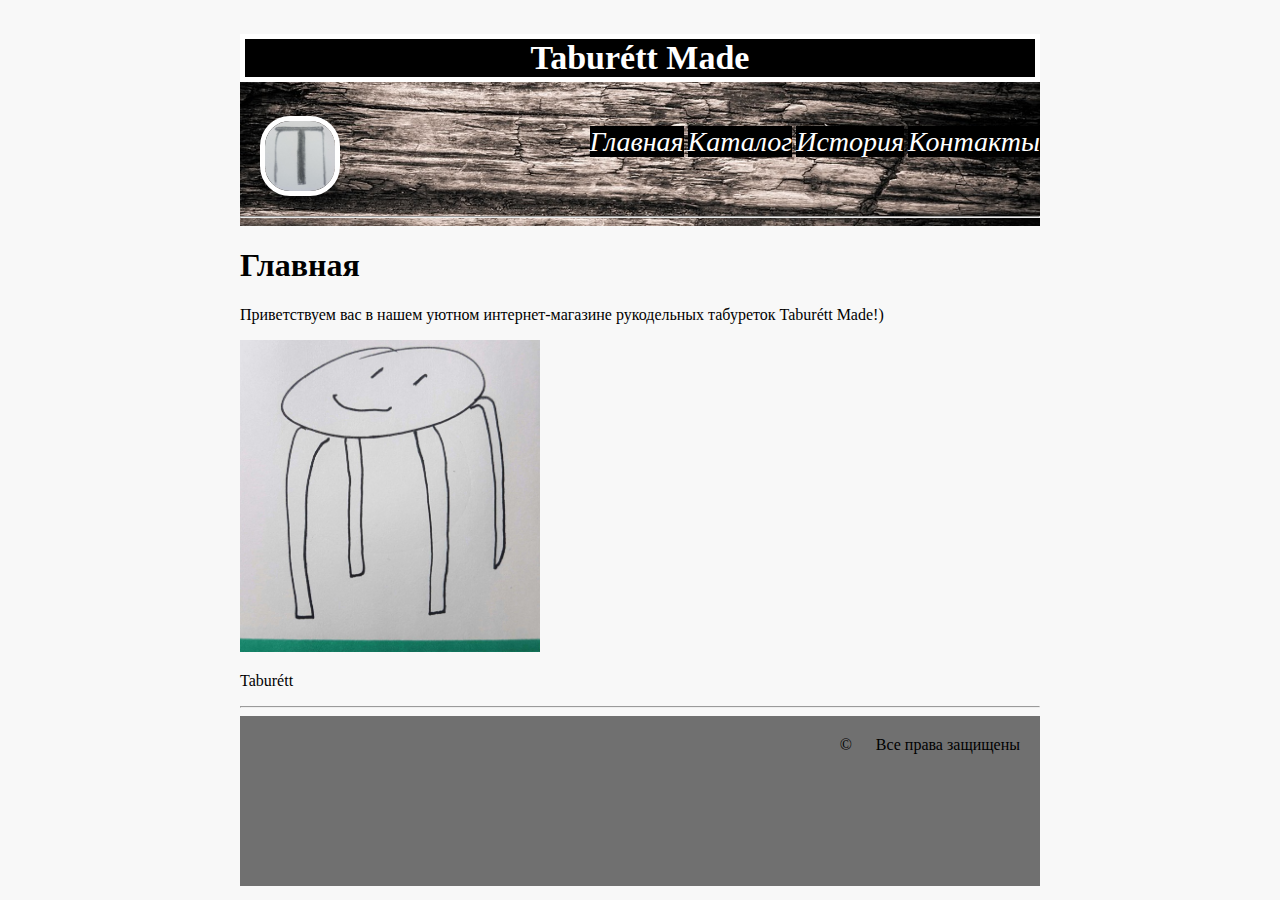
<file: index.html>
<!DOCTYPE html> <!-- DOCTYPE  Пишем заголовок большими буквами -->
<html lang="ru">
    <head>
        <meta charset="utf-8">
        <meta name="descripion" content="Купить табуретки в интернет-магазине Taburétt Made">
        <link rel="stylesheet" href="css/style.css">
        <title>Page Title</title>
    </head>
    <body>
    <div class="container">
        <div class="header">
           <h3>Taburétt Made</h3>
           <div id="logo">
                <img src="images/logo.jpg"
                     alt=""
                     title="Taburétt">
           </div>
           <div id="menu">
               <ul>
                    <li>
                        <a class="menu_link" href="index.html">Главная</a> <!--В теге ul могут быть только теги li -->
                    </li>
                    <li>
                        <a class="menu_link" href="catalog.html">Каталог</a>
                    </li>
                    <li>
                        <a class="menu_link" href="history.html">История</a>
                    </li>
                    <li>
                        <a class="menu_link" href="contacts.html">Контакты</a>
                    </li>
                </ul>
           </div>
            <hr>
        </div>
        <h1>Главная </h1>

        Приветствуем вас в нашем уютном интернет-магазине рукодельных табуреток Taburétt Made!)


        <div class="photo">
            <p>
                <img src="images/Taburétt.jpg"
                     alt=""
                     title="Taburétt"
                     width="300">
            </p>
            <p class="caption">Taburétt</p>
        </div>

        <hr>
        <div class="footer">
            &emsp; &copy; &emsp; Все права защищены
        </div>
    </div>
    </body>
</html>
</file>
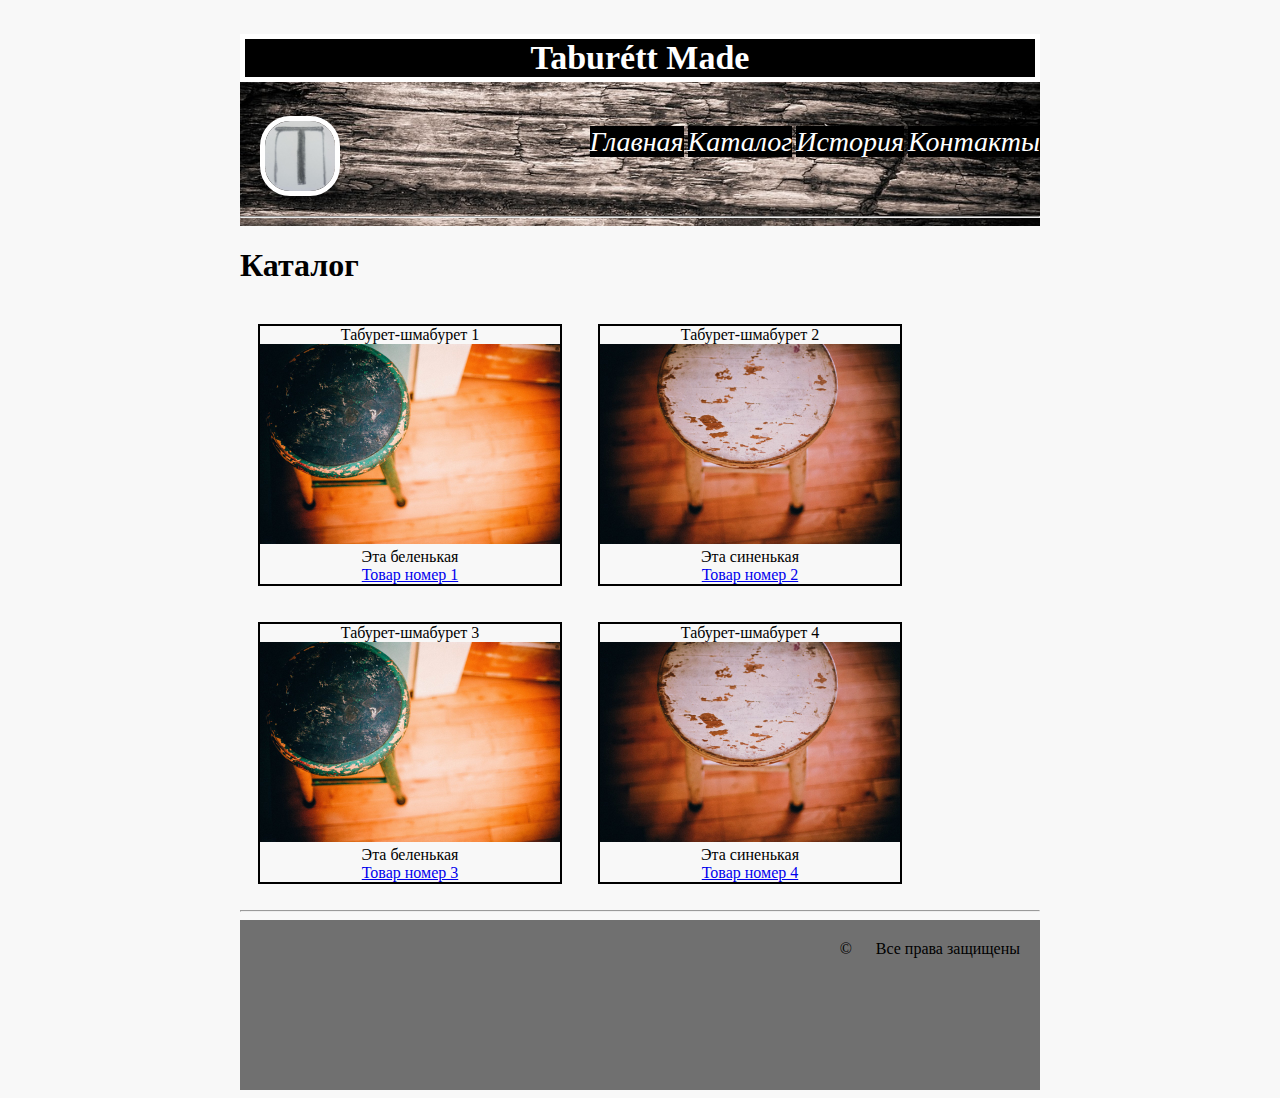
<file: catalog.html>
<!DOCTYPE html>
<html lang="ru">
    <head>
        <meta charset="UTF-8">
        <title>Page Catalog</title>
        <link rel="stylesheet" href="css/style.css">
    </head>
    <body>
    <div class="container">
        <div class="header">
            <h3>Taburétt Made</h3>
            <div id="logo">
                <img src="images/logo.jpg"
                     alt=""
                     title="Taburétt">
            </div>
            <div id="menu">
                <ul>
                    <li>
                        <a class="menu_link" href="index.html">Главная</a> <!--В теге ul могут быть только теги li -->
                    </li>
                    <li>
                        <a class="menu_link" href="catalog.html">Каталог</a>
                    </li>
                    <li>
                        <a class="menu_link" href="history.html">История</a>
                    </li>
                    <li>
                        <a class="menu_link" href="contacts.html">Контакты</a>
                    </li>
                </ul>
            </div>
            <hr>
        </div>
        <h1>Каталог </h1>
        <div class="catalog_list">
            <div class="catalog_items">
                Табурет-шмабурет 1
                <img src="images/IMG1.jpg"
                     alt="Товар номер 1"
                     title="Красивая табуреточка">
                <div>Эта беленькая</div>
                <a href="goods2.html">Товар номер 1</a>
            </div>
            <div class="catalog_items">
                Табурет-шмабурет 2
                <img src="images/IMG2.jpg"
                     alt="Товар номер 2"
                     title="Красивая табуреточка">
                <div>Эта синенькая</div>
                <a href="goods2.html">Товар номер 2</a>
            </div>
            <div class="catalog_items">
                Табурет-шмабурет 3
                <img src="images/IMG1.jpg"
                     alt="Товар номер 3"
                     title="Красивая табуреточка">
                <div>Эта беленькая</div>
                <a href="goods2.html">Товар номер 3</a>
            </div>
            <div class="catalog_items">
                Табурет-шмабурет 4
                <img src="images/IMG2.jpg"
                     alt="Товар номер 4"
                     title="Красивая табуреточка">
                <div>Эта синенькая</div>
                <a href="goods2.html">Товар номер 4</a>
            </div>
        </div>
        <hr>
        <div class="footer">&copy; &emsp; Все права защищены</div>
    </div>
    </body>
</html>
</file>
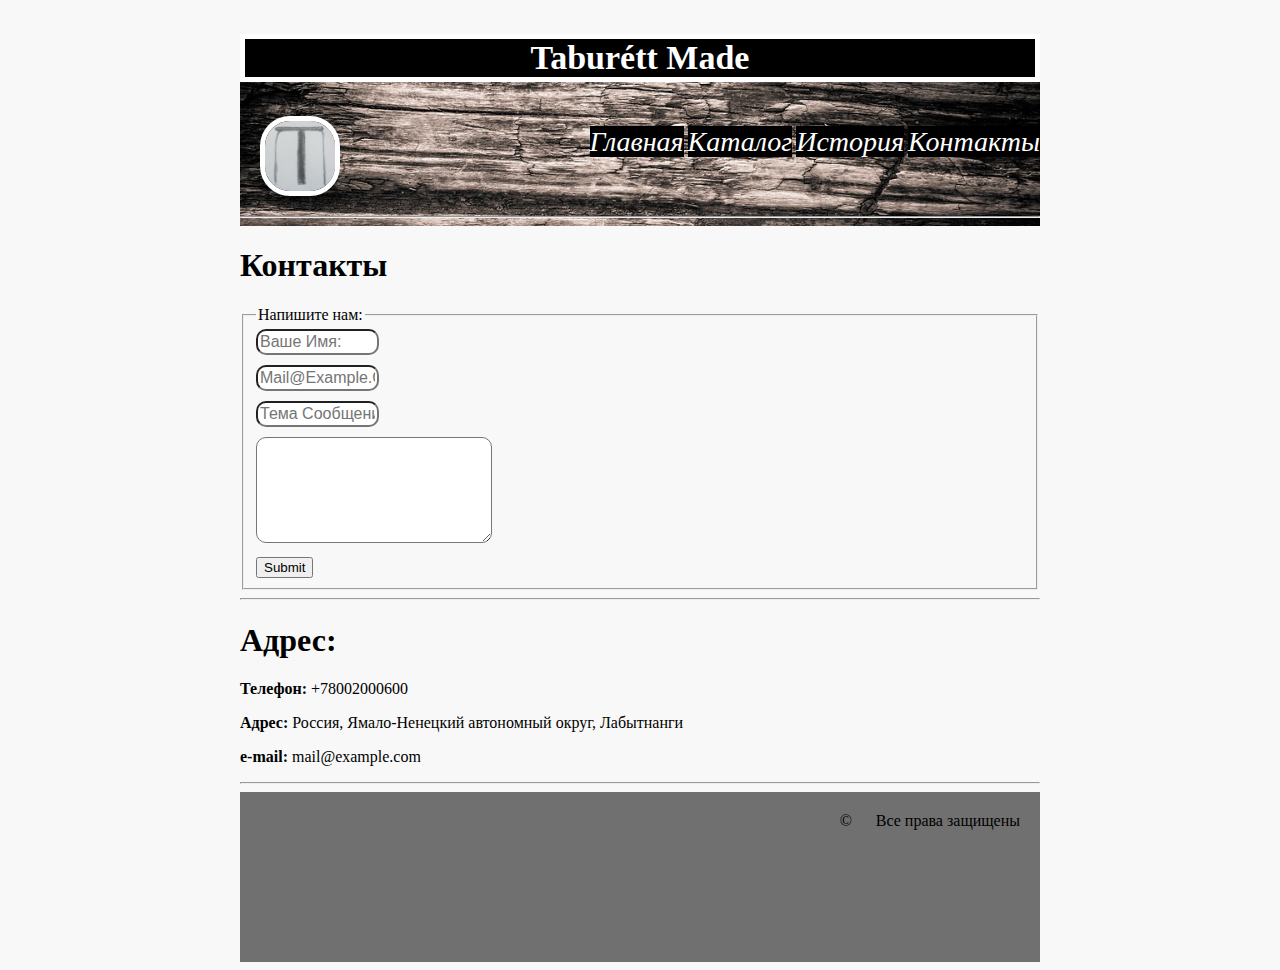
<file: contacts.html>
<!DOCTYPE html>
<html lang="ru">
    <head>
        <meta charset="UTF-8">
        <title>Page Contacts</title>
        <link rel="stylesheet" href="css/style.css">
    </head>
    <div class="container">
        <div class="header">
            <h3>Taburétt Made</h3>
            <div id="logo">
                <img src="images/logo.jpg"
                     alt=""
                     title="Taburétt">
            </div>
            <div id="menu">
                <ul>
                    <li>
                        <a class="menu_link" href="index.html">Главная</a> <!--В теге ul могут быть только теги li -->
                    </li>
                    <li>
                        <a class="menu_link" href="catalog.html">Каталог</a>
                    </li>
                    <li>
                        <a class="menu_link" href="history.html">История</a>
                    </li>
                    <li>
                        <a class="menu_link" href="contacts.html">Контакты</a>
                    </li>
                </ul>
            </div>
            <hr>
        </div>
            <h1>Контакты </h1>
            <form action="contacts.html" method="post">
                <fieldset>
                    <legend>Напишите нам:</legend>
                    <input class="contacts_input"
                           id="name"
                           type="text"
                           placeholder="Ваше имя:">
                    <br>
                    <input class="contacts_input"
                           id="mail"
                           type="email"
                           placeholder="mail@example.com">
                    <br>
                    <input class="contacts_input"
                           id="subject"
                           required type="text"
                           placeholder="Тема сообщения:">
                    <br>
                    <textarea class="contacts_input"
                              id="message"
                              cols="1"
                              rows="5"
                              placeholder="Пишите сюда:">

                    </textarea>
                    <br>
                    <input type="submit">
                </fieldset>
            </form>

        <hr>
        <h1>Адрес: </h1>
        <p><strong>Телефон:</strong> +78002000600</p>
        <p><strong>Адрес:</strong> Россия, Ямало-Ненецкий автономный округ, Лабытнанги</p>
        <p><strong>e-mail:</strong> mail@example.com</p>
        <script type="text/javascript" charset="utf-8" async src="https://api-maps.yandex.ru/services/constructor/1.0/js/?um=constructor%3A9038c6a4d5a4ae547f8aed7618014ef87efad926a2f7929ca2df6a90b62d734b&amp;width=500&amp;height=400&amp;lang=ru_RU&amp;scroll=true"></script>
        <hr>
        <div class="footer">&copy; &emsp; Все права защищены</div>
    </div>
    </body>
</html>
</file>
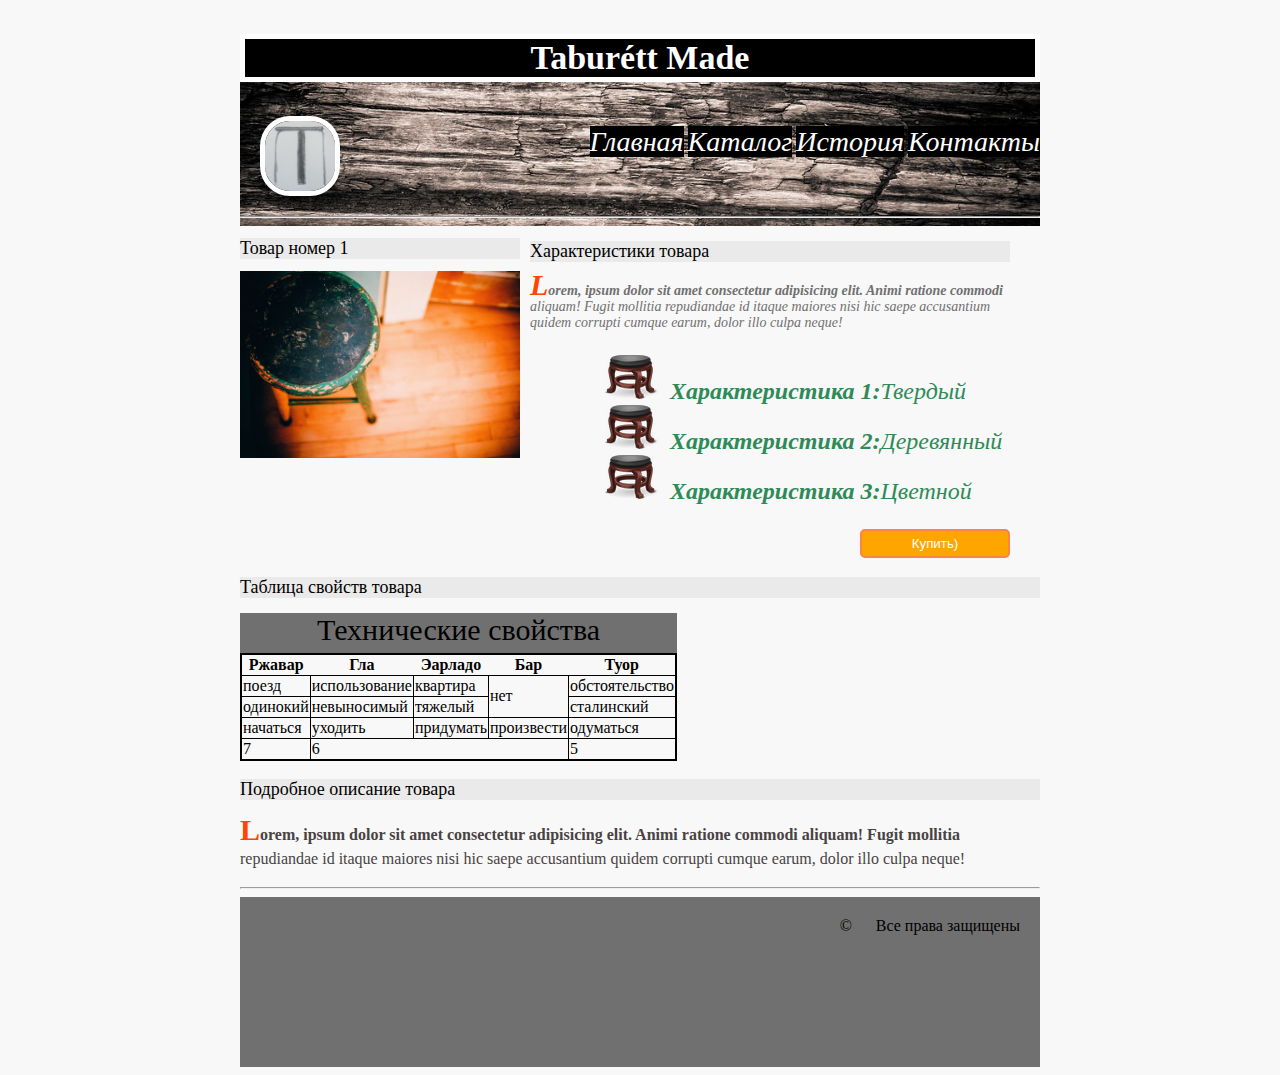
<file: goods1.html>
<!DOCTYPE html>
<html lang="ru">
    <head>
        <meta charset="UTF-8">
        <title>Товар</title>
        <link rel="stylesheet" href="css/style.css">
    </head>
    <body class="goods">
    <div class="container">
        <div class="header">
            <h3>Taburétt Made</h3>
            <div id="logo">
                <img src="images/logo.jpg"
                     alt=""
                     title="Taburétt">
            </div>
            <div id="menu">
                <ul>
                    <li>
                        <a class="menu_link" href="index.html">Главная</a> <!--В теге ul могут быть только теги li -->
                    </li>
                    <li>
                        <a class="menu_link" href="catalog.html">Каталог</a>
                    </li>
                    <li>
                        <a class="menu_link" href="history.html">История</a>
                    </li>
                    <li>
                        <a class="menu_link" href="contacts.html">Контакты</a>
                    </li>
                </ul>
            </div>
            <hr>
        </div>
        <div class="goods_description_wrap">
            <div class="goods_description_img">
                <h1 class="goods_description">Товар номер 1</h1>
                <a href="images/IMG1.jpg" target="_blank">
                    <img src="images/IMG1.jpg"
                         alt="Товар номер 1"
                         title="Красивая табуреточка">
                </a>
            </div>
            <div class="goods_description_txt">
                <h2 class="goods_description">Характеристики товара</h2>
                <p class="goods_p_one">
                    Lorem, ipsum dolor sit amet consectetur adipisicing elit. Animi ratione commodi aliquam!
                    Fugit mollitia repudiandae id itaque maiores nisi hic saepe accusantium quidem corrupti
                    cumque earum, dolor illo culpa neque!

                </p>
                <ul class="goods_list">
                    <li><b>Характеристика 1:</b>Твердый</li>
                    <li><b>Характеристика 2:</b>Деревянный</li>
                    <li><b>Характеристика 3:</b>Цветной</li>
                </ul>
                <button id="bye">Купить)</button>
            </div>

        </div>

        <h2 class="goods_description">Таблица свойств товара</h2>
        <table class="goods_table">
            <caption id="goods_table_title">Технические свойства</caption>
            <thead>
            <tr>
                <th>Ржавар</th>
                <th>Гла</th>
                <th>Эарладо</th>
                <th>Бар</th>
                <th>Туор</th>
            </tr>
            </thead>
            <tbody>
            <tr>
                <td>поезд</td>
                <td>использование</td>
                <td>квартира</td>
                <td rowspan="2">нет</td>
                <td>обстоятельство</td>
            </tr>
            <tr>
                <td>одинокий</td>
                <td>невыносимый</td>
                <td>тяжелый</td>
                <td>сталинский</td>
            </tr>
            <tr>
                <td>начаться</td>
                <td>уходить</td>
                <td>придумать</td>
                <td>произвести</td>
                <td>одуматься</td>
            </tr>
            <tr>
                <td>7</td>
                <td colspan="3">6</td>
                <td>5</td>
            </tr>
            </tbody>
        </table>

        <h3 class="goods_description">Подробное описание товара</h3>
        <p class="goods_p_two">
            Lorem, ipsum dolor sit amet consectetur adipisicing elit. Animi ratione commodi aliquam!
            Fugit mollitia repudiandae id itaque maiores nisi hic saepe accusantium quidem corrupti
            cumque earum, dolor illo culpa neque!
        </p>
        <hr>
        <div class="footer">&copy; &emsp; Все права защищены</div>
    </div>
    </body>
</html>
</file>
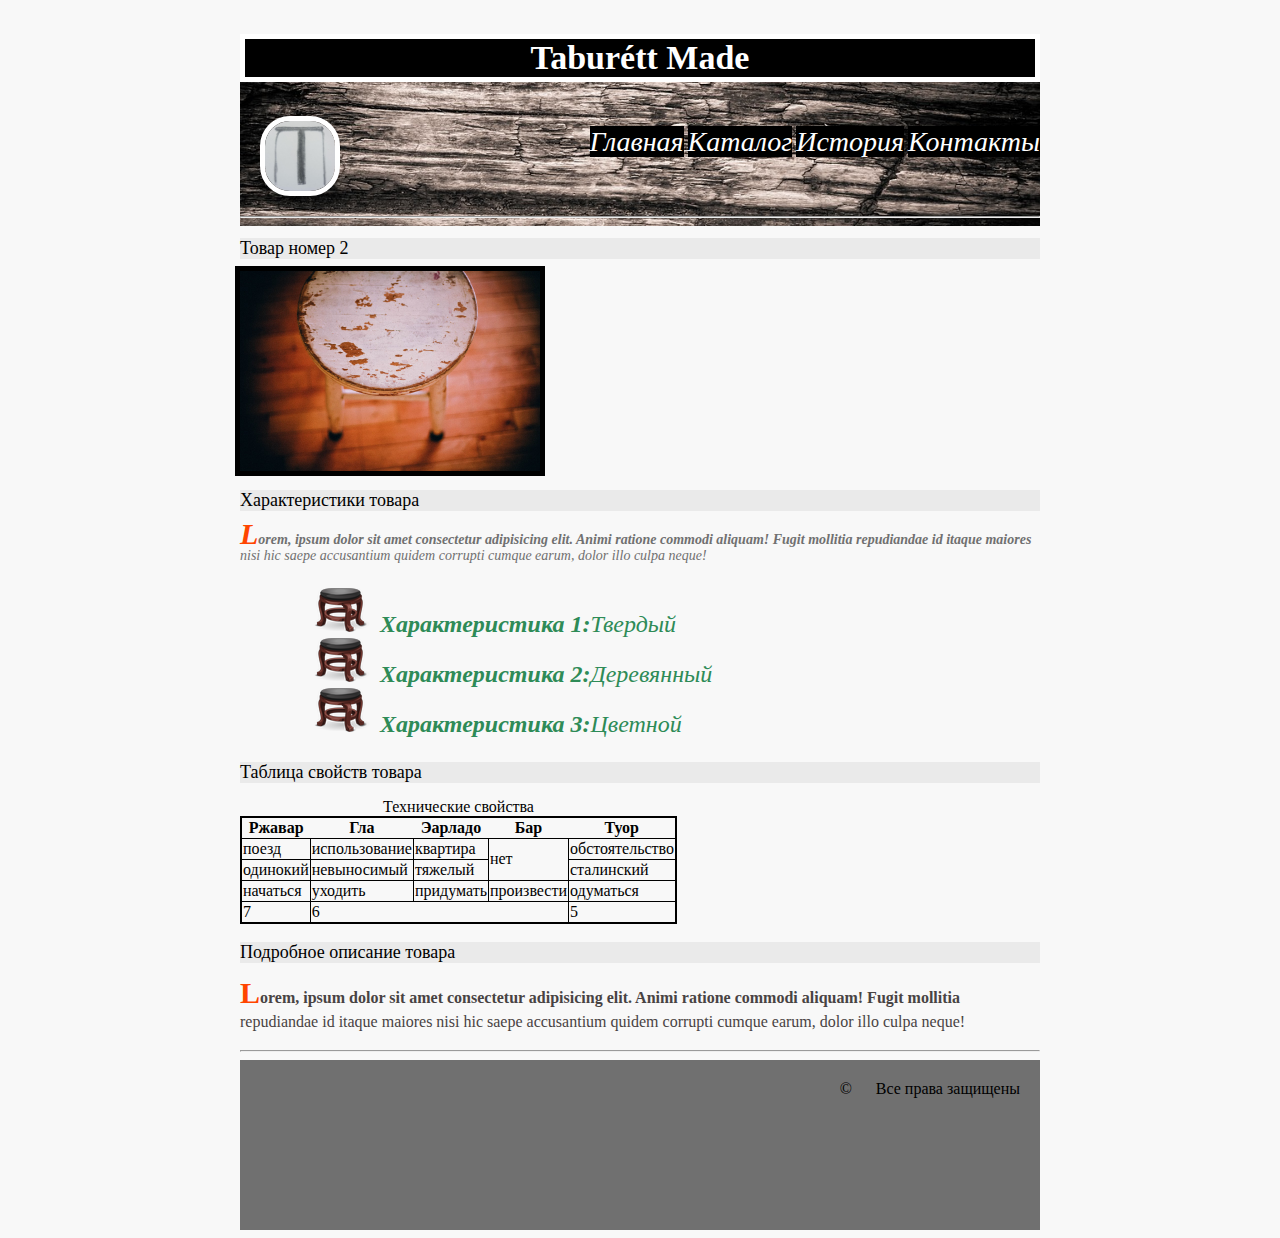
<file: goods2.html>
<!DOCTYPE html>
<html lang="ru">
    <head>
        <meta charset="UTF-8">
        <title>Title</title>
        <link rel="stylesheet" href="css/style.css">
    </head>
    <body class="goods">
    <div class="container">
        <div class="header">
            <h3>Taburétt Made</h3>
            <div id="logo">
                <img src="images/logo.jpg"
                     alt=""
                     title="Taburétt">
            </div>
            <div id="menu">
                <ul>
                    <li>
                        <a class="menu_link" href="index.html">Главная</a> <!--В теге ul могут быть только теги li -->
                    </li>
                    <li>
                        <a class="menu_link" href="catalog.html">Каталог</a>
                    </li>
                    <li>
                        <a class="menu_link" href="history.html">История</a>
                    </li>
                    <li>
                        <a class="menu_link" href="contacts.html">Контакты</a>
                    </li>
                </ul>
            </div>
            <hr>
        </div>
        <h1 class="goods_description">Товар номер 2</h1>
        <div id="goods_img">
            <a href="images/IMG2.jpg" target="_blank">
                <img  src="images/IMG2.jpg"
                      alt="Товар номер 2"
                      title="Красивая табуреточка">
            </a>
        </div>
        <h2 class="goods_description">Характеристики товара</h2>
        <p class="goods_p_one">
            Lorem, ipsum dolor sit amet consectetur adipisicing elit. Animi ratione commodi aliquam!
            Fugit mollitia repudiandae id itaque maiores nisi hic saepe accusantium quidem corrupti
            cumque earum, dolor illo culpa neque!
        </p>
        <ul class="goods_list">
            <li><b>Характеристика 1:</b>Твердый</li>
            <li><b>Характеристика 2:</b>Деревянный</li>
            <li><b>Характеристика 3:</b>Цветной</li>
        </ul>
        <h2 class="goods_description">Таблица свойств товара</h2>
        <table class="goods_table">
            <caption>Технические свойства</caption>
            <thead>
            <tr>
                <th>Ржавар</th>
                <th>Гла</th>
                <th>Эарладо</th>
                <th>Бар</th>
                <th>Туор</th>
            </tr>
            </thead>
            <tbody>
            <tr>
                <td>поезд</td>
                <td>использование</td>
                <td>квартира</td>
                <td rowspan="2">нет</td>
                <td>обстоятельство</td>
            </tr>
            <tr>
                <td>одинокий</td>
                <td>невыносимый</td>
                <td>тяжелый</td>
                <td>сталинский</td>
            </tr>
            <tr>
                <td>начаться</td>
                <td>уходить</td>
                <td>придумать</td>
                <td>произвести</td>
                <td>одуматься</td>
            </tr>
            <tr>
                <td>7</td>
                <td colspan="3">6</td>
                <td>5</td>
            </tr>
            </tbody>
        </table>
        <h3 class="goods_description">Подробное описание товара</h3>
        <p class="goods_p_two">
            Lorem, ipsum dolor sit amet consectetur adipisicing elit. Animi ratione commodi aliquam!
            Fugit mollitia repudiandae id itaque maiores nisi hic saepe accusantium quidem corrupti
            cumque earum, dolor illo culpa neque!
        </p>

        <hr>
        <div class="footer">&copy; &emsp; Все права защищены</div>
    </div>
    </body>
</html>
</file>
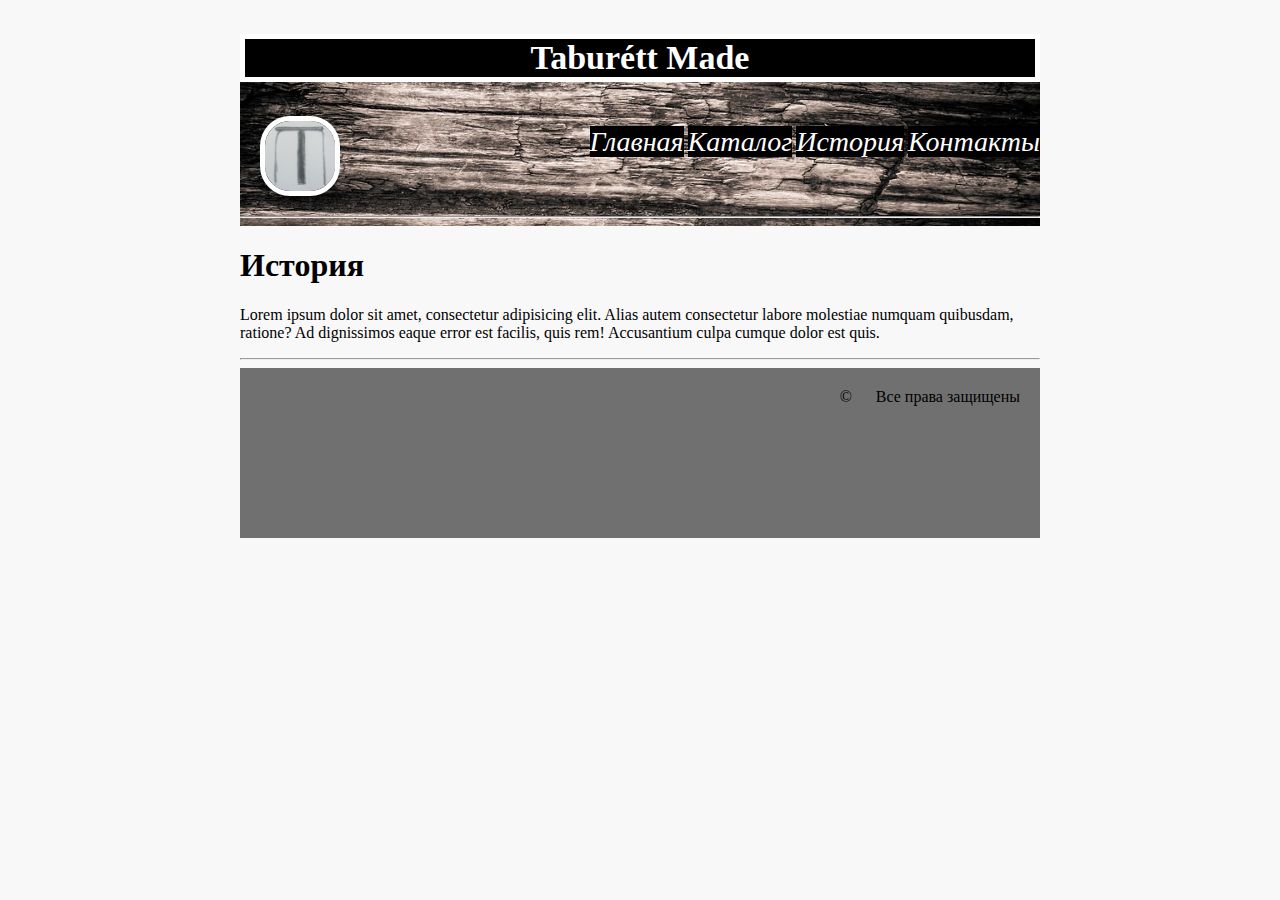
<file: history.html>
<!DOCTYPE html>
<html lang="ru">
    <head>
        <meta charset="utf-8">
        <title>Page History</title>
        <link rel="stylesheet" href="css/style.css">
    </head>
    <body>
    <div class="container">
        <div class="header">
            <h3>Taburétt Made</h3>
            <div id="logo">
                <img src="images/logo.jpg"
                     alt=""
                     title="Taburétt">
            </div>
            <div id="menu">
                <ul>
                    <li>
                        <a class="menu_link" href="index.html">Главная</a> <!--В теге ul могут быть только теги li -->
                    </li>
                    <li>
                        <a class="menu_link" href="catalog.html">Каталог</a>
                    </li>
                    <li>
                        <a class="menu_link" href="history.html">История</a>
                    </li>
                    <li>
                        <a class="menu_link" href="contacts.html">Контакты</a>
                    </li>
                </ul>
            </div>
            <hr>
        </div>
            <h1>История </h1>
        <p>
            Lorem ipsum dolor sit amet, consectetur adipisicing elit. Alias autem consectetur labore
            molestiae numquam quibusdam, ratione? Ad dignissimos eaque error est facilis, quis rem!
            Accusantium culpa cumque dolor est quis.
        </p>
        <hr>
        <div class="footer">&copy; &emsp; Все права защищены</div>
    </div>
    </body>
</html>
</file>
<file: css/style.css>
/*где лучше хранить файл style.css?*/
body {

    background: #f8f8f8;
}
/*--------container--------*/
.container{
    width: 800px;
    margin: 0 auto;
}
/*--------header--------*/
.header{
    /*height: 150px;*/ /*решил закрывать хэдер с использованием after*/
    background: url("../images/header_bg.jpg")  repeat-x;
    background-size: cover;/*а как сделать так чтобы картинка не растягивалаясь ?*/
}

#logo img { /* двигается при наведении на ссылки, никак не получается зафиксировать*/
    float: left;
    height: 70px;
    border-radius: 30px;
    border: 5px white solid;
    margin: 0 0 20px 20px; /*отодвигаю логотип от левого края, и не только*/
}

.header ul {
    list-style-type: none;
    margin: 10px 0 0 20px;
}
#menu{
    float: right;/*ох и намучался я с этим, так и не осталось ощущения что разобрался(*/
}
#menu li{
    display: inline-block; /*сначала пихал этот блок в .menu_link но так почемуто не сработало, непонимаю почему
    устал бороться подсмотрел у вас(*/
}
.menu_link {
    font-size: 28px;
    font-style: italic;
    color: white;
    background-color: black;
    text-decoration: none;
}

.menu_link:hover {
    background-color: white;
    font-size: 28px;
    text-decoration: underline;
    color: black;
}
.header hr{
    clear: both;

}
.header h3{
    text-align: center;
    color: white;
    font-size: 34px;
    border: 5px white solid;
    background-color: black;


}
.header:after{
    content: '';
    clear: both;
    display: block;
}
/*--------catalog--------*/
.catalog_items img{
    width: 300px;
}
.catalog_items{
    float: left;
    width: 300px;
    margin: 20px;
    outline: 2px solid black;
    text-align: center;
}
.catalog_list:after{
    content: '';
    clear: both;
    display: block;
}
/*--------goods--------*/
.goods_description_wrap{
    display: inline-block;
}
.goods_description_img{
    float: left;
    width: 35%;
}
.goods_description_img img{
    width: 100%;
}
.goods_description_txt{
    float: left;
    margin-left: 10px;
    width: 60%;
}
.goods_description {
    color: black;
    font-size: 18px;
    font-weight: 400;
    background-color: #eaeaea;
}

.goods_p_one {
    color: #707070;
    font-size: 14px;
    font-style: italic;
    line-height: 16px;
}

.goods_p_two {
    color: #484343;
    font-size: 16px;
    font-weight: 400;
    line-height: 24px;
    text-align: left;
}

.goods_list {
    font-size: 24px;
    font-style: oblique;
    color: seagreen;
    list-style-image: url("../images/mark_for_list.png");
    margin-left: 100px;
}

.goods_table {
    border: 2px solid black;
    border-collapse: collapse;
}

.goods_table td, tr { /*tr здесь почемуто не сработал*/
    border: 1px solid black;
}

#goods_table_title {
    height: 40px;
    background-color: #707070;
    font-size: 30px;
}

#goods_img {
    width: 300px;
}

#goods_img img {
    border: 5px solid black;
    margin: -5px;
    width: 300px;
}

#goods_img:hover img {
    border: 5px solid transparent;
    margin: -5px;
}

.goods p:first-letter {
    color: orangered;
    font-size: 30px;
}

.goods p:first-line {
    font-weight: bold;
}

#bye{

    width: 150px;
    float: right;
    color: #fff;
    background: #FFA500;
    padding: 5px;
    border-radius: 5px;
    border: 2px solid #FF8247;
}
#bye:hover {
    background: #FF6347;
}
#bye:active {
    background: violet;
}
/*--------Contacts--------*/
.contacts_input {
    border-radius: 10px;
    width: 15%;
    height: 20px;
    margin-bottom: 10px;
    font-size: 16px;
    text-transform: capitalize;
}

.contacts_input:focus {
    background-color: sandybrown;
    font-weight: bolder;
}

textarea.contacts_input {
    border-radius: 10px;
    width: 30%;
    height: 100px;
    font-size: 32px;
}

textarea.contacts_input:focus {
    background-color: sandybrown;
    font-weight: bolder;
}

/*--------footer--------*/

.footer {
    background-color: #707070;
    height: 150px;
    text-align: right;
    padding: 20px 20px 0 0; /* оттодвигаем используя внутренний отступ*/
}
</file>
